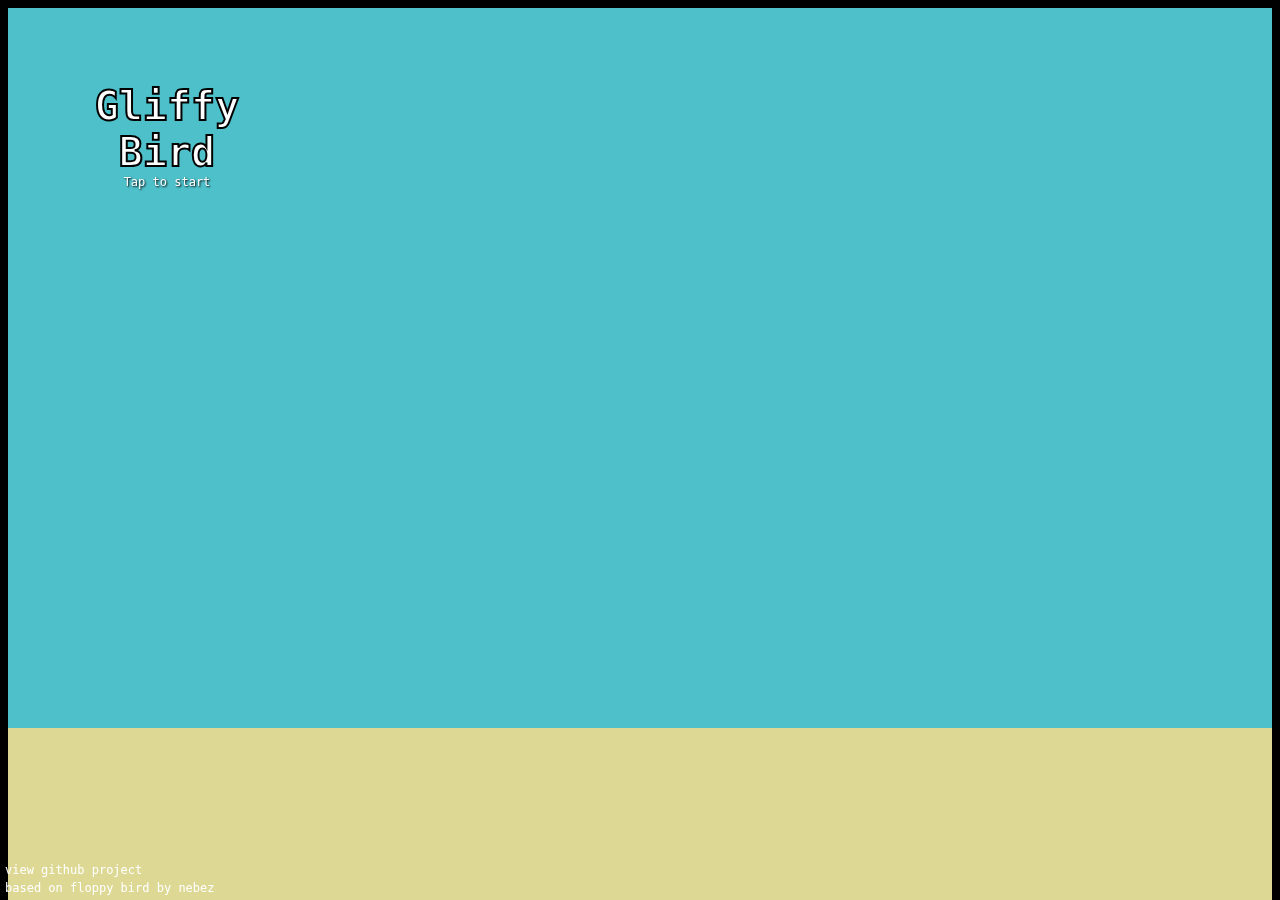
<file: glif_block_code.html>
<!DOCTYPE html>
<!-- This is the code that goes into the glif block. -->
<html lang='en'>
  <head>
    <meta charset='UTF-8' />
    <meta name='viewport' content='width=device-width, initial-scale=1.0' />
    <title>{game_title}</title>
    <style>
      html, body {
          margin: 0;
          padding: 0;
          width: 100%;
          height: 100%;
          overflow: hidden;
          background: #000;
      }

      .iframe-container {
          width: 100vw;
          height: 100vh;
          display: flex;
          justify-content: center;
          align-items: center;
      }

      .aspect-ratio-box {
          position: relative;
          width: 100%;
          height: 100%;
          max-width: calc(100vh * 3/4);  /* 3:4 aspect ratio */
          max-height: calc(100vw * 4/3);  /* 3:4 aspect ratio */
      }

      iframe {
          position: absolute;
          top: 0;
          left: 0;
          width: 100%;
          height: 100%;
          border: none;
      }
  </style>
    <script>
      // Reference size where game looks perfect
      const REFERENCE_WIDTH = 465;
      const REFERENCE_HEIGHT = 875;

      function adjustIframeZoom() {
          const container = document.querySelector('.aspect-ratio-box');
          const iframe = document.querySelector('iframe');

          // Get the actual dimensions
          const width = container.clientWidth;
          const height = container.clientHeight;

          // Calculate zoom based on width ratio (since the game is width-constrained)
          const zoomFactor = width / REFERENCE_WIDTH;

          // Apply the zoom
          iframe.style.zoom = zoomFactor;
      }

      // Add event listeners
      window.addEventListener('load', adjustIframeZoom);
      window.addEventListener('resize', adjustIframeZoom);
  </script>

</head>
  <body>
    <iframe id='gameFrame' title='Embedded content'></iframe>


    <!-- use DOM elements since we can't count on corrent quote escaping -->
    <div id='background-image-content' style='display:none'>{background-image-url}</div>
    <div id='player-image-content' style='display:none'>{player_image_url}</div>
    <div id='background-image-description-content' style='display:none'>{background_image_description}</div>
    <div id='player-physical-description-content' style='display:none'>{player_physical_description}</div>
    <div id='game-title-content' style='display:none'>{game_title}</div>

    <div id='gravity-multiplier-content' style='display:none'>1.0</div>
    <div id='jump-multiplier-content' style='display:none'>1.0</div>
    <div id='pipeheight-multiplier-content' style='display:none'>1.0</div>
    <div id='pipewidth-multiplier-content' style='display:none'>1.0</div>


    <!-- Example -->
  <!--
    <div id='background-image-content' style='display: none'>
      https://res.cloudinary.com/dkpfhyd71-comfy/image/upload/v1736184293/comfy/0713e676-fb36-41b0-b2a3-4b25eee6ba90.jpg
    </div>
    <div id='player-image-content' style='display: none'>
      https://res.cloudinary.com/dkpfhyd71-comfy/image/upload/v1736184284/comfy/05e59b8a-a65f-49a0-a75b-a52df2bc2a32.png
    </div>
    <div id='background-image-description-content' style='display: none'>
      a utah desert
    </div>
    <div id='player-physical-description-content' style='display: none'>
      Side profile image of a fat bird flying. The bird is flying, so the wings
      are extended. No legs are showing. Show only the bird, no extra background
      objects, no background.
    </div>

  -->

    <script>
      const variables = {
          'background-image': document.getElementById('background-image-content').textContent,
          'animal-image': document.getElementById('player-image-content').textContent,
          'gamename': document.getElementById('game-title-content').textContent,
          // 'gamesummary': document.getElementById('game-summary-content').textContent,
          'gravity_multiplier': document.getElementById('gravity-multiplier-content').textContent,
          'jump_multiplier': document.getElementById('jump-multiplier-content').textContent,
          'pipeheight_multiplier': document.getElementById('pipeheight-multiplier-content').textContent,
          'pipewidth_multiplier': document.getElementById('pipewidth-multiplier-content').textContent
      };

      function constructUrl() {
        const baseUrl = 'https://wanderingstan.github.io/glifbird/index.html';
        const url = new URL(baseUrl);

        // Add each variable as a query parameter if it has a value
        for (const [key, value] of Object.entries(variables)) {
          if (value) {
            url.searchParams.append(key, value);
          }
        }

        return url.toString();
      }

      // Function to update the iframe URL
      function updateIframe() {
        const iframe = document.getElementById('gameFrame');
        iframe.src = constructUrl();
      }

      // Example of how to set variables and update the iframe
      function setVariable(name, value) {
        variables[name] = value;
        updateIframe();
      }

      // Initial setup
      updateIframe();

    </script>
  </body>
</html>
</file>
